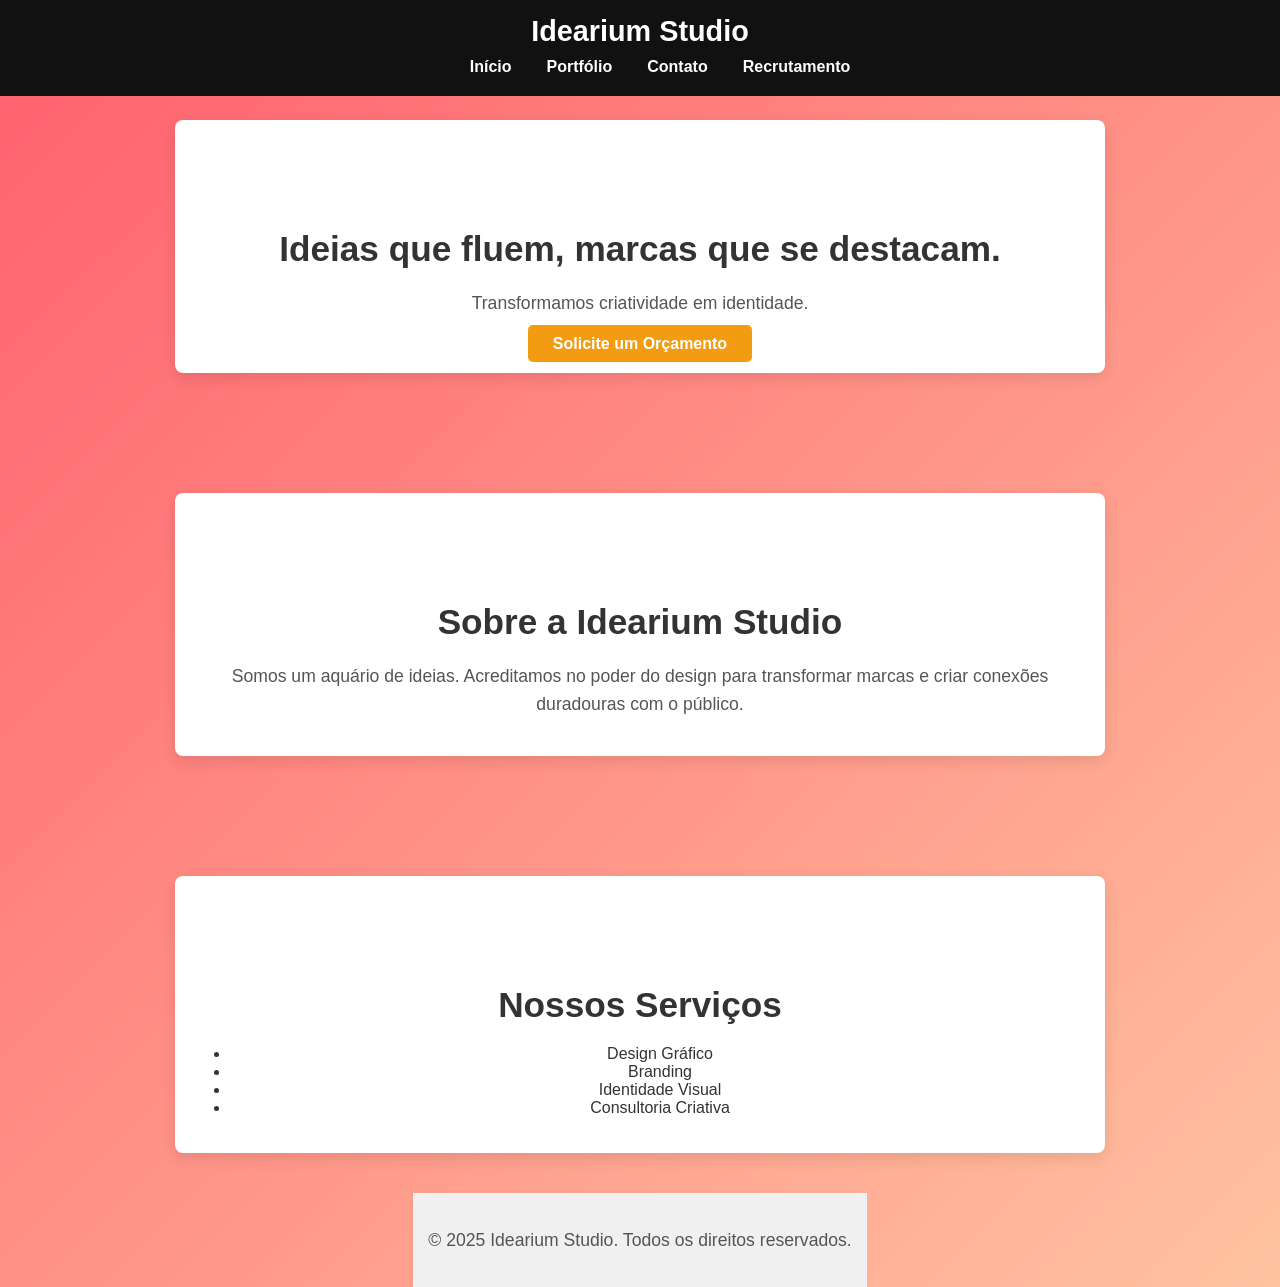
<file: index.html>
<!DOCTYPE html>
<html lang="pt-br">
<head>
  <meta charset="UTF-8">
  <meta name="viewport" content="width=device-width, initial-scale=1.0">
  <title>Idearium Studio</title>
  <link rel="stylesheet" href="style.css">
</head>
<body>
  <!-- Header / Menu -->
  <header>
    <nav>
      <h1>Idearium Studio</h1>
      <ul>
        <li><a href="index.html">Início</a></li>
        <li><a href="portfolio.html">Portfólio</a></li>
        <li><a href="contato.html">Contato</a></li>
        <li><a href="recrutamento.html">Recrutamento</a></li>
      </ul>
    </nav>
  </header>

  <!-- Hero Section -->
  <section id="home">
    <h2>Ideias que fluem, marcas que se destacam.</h2>
    <p>Transformamos criatividade em identidade.</p>
    <a href="contato.html" class="cta-btn">Solicite um Orçamento</a>
  </section>

  <!-- Sobre Nós -->
  <section id="sobre">
    <h2>Sobre a Idearium Studio</h2>
    <p>Somos um aquário de ideias. Acreditamos no poder do design para transformar marcas e criar conexões duradouras com o público.</p>
  </section>

  <!-- Serviços -->
  <section id="servicos">
    <h2>Nossos Serviços</h2>
    <ul>
      <li>Design Gráfico</li>
      <li>Branding</li>
      <li>Identidade Visual</li>
      <li>Consultoria Criativa</li>
    </ul>
  </section>

  <!-- Footer -->
  <footer>
    <p>&copy; 2025 Idearium Studio. Todos os direitos reservados.</p>
  </footer>

  <script src="scripts.js"></script>
</body>
</html>
</file>
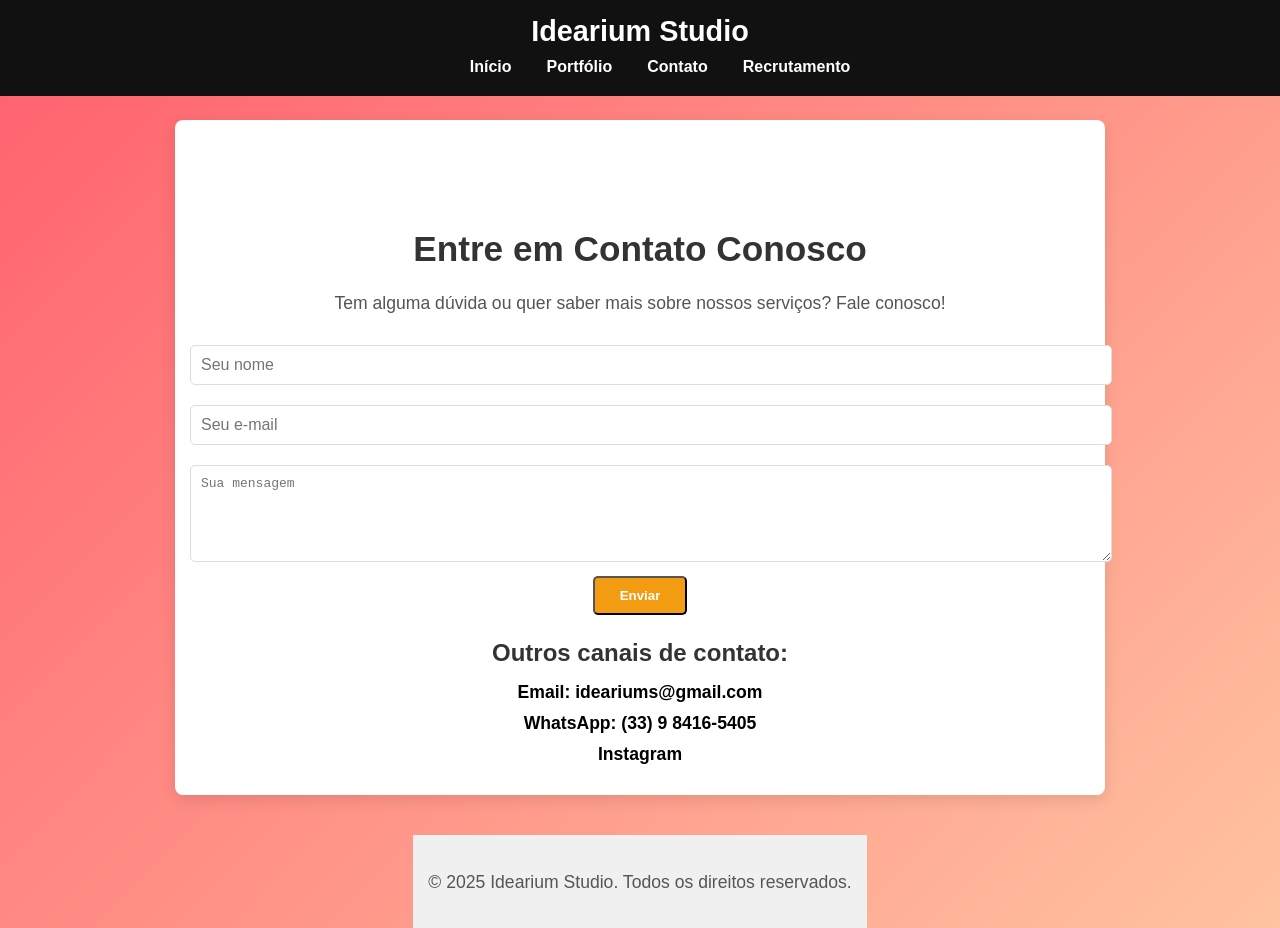
<file: contato.html>
<!DOCTYPE html>
<html lang="pt-br">
<head>
  <meta charset="UTF-8">
  <meta name="viewport" content="width=device-width, initial-scale=1.0">
  <title>Contato - Idearium Studio</title>
  <link rel="stylesheet" href="style.css">
</head>
<body>
  <!-- Header / Menu -->
  <header>
    <nav>
      <h1>Idearium Studio</h1>
      <ul>
        <li><a href="index.html">Início</a></li>
        <li><a href="portfolio.html">Portfólio</a></li>
        <li><a href="contato.html">Contato</a></li>
        <li><a href="recrutamento.html">Recrutamento</a></li>
      </ul>
    </nav>
  </header>

  <!-- Contato Section -->
  <section id="contato">
    <h2>Entre em Contato Conosco</h2>
    <p>Tem alguma dúvida ou quer saber mais sobre nossos serviços? Fale conosco!</p>

    <form action="https://formspree.io/f/xldbjeov" method="POST" class="contato-form">
      <input type="text" name="nome" placeholder="Seu nome" required>
      <input type="email" name="email" placeholder="Seu e-mail" required>
      <textarea name="mensagem" rows="5" placeholder="Sua mensagem" required></textarea>
      <button type="submit" class="cta-btn">Enviar</button>
    </form>

    <div class="contato-links">
      <h3>Outros canais de contato:</h3>
      <a href="mailto:ideariums@gmail.com" class="contact-btn">Email: ideariums@gmail.com</a>
      <a href="https://wa.me/message/V5L4YRVCVO7UG1" class="contact-btn">WhatsApp: (33) 9 8416-5405</a>
      <a href="https://www.instagram.com/idearium.studio/" class="contact-btn">Instagram</a>
    </div>
  </section>

  <!-- Footer -->
  <footer>
    <p>&copy; 2025 Idearium Studio. Todos os direitos reservados.</p>
  </footer>

  <script src="scripts.js"></script>
</body>
</html>
</file>
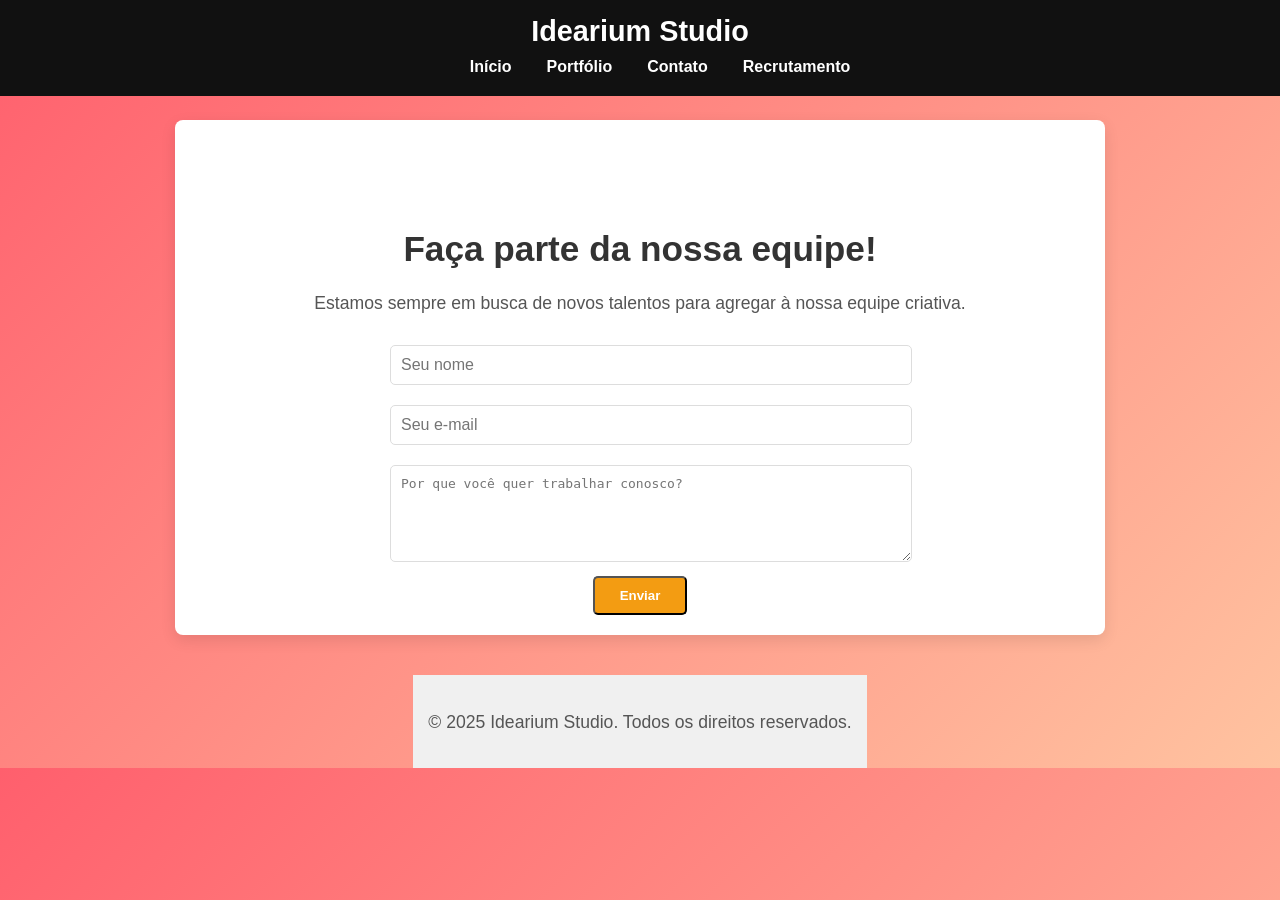
<file: recrutamento.html>
<!DOCTYPE html>
<html lang="pt-br">
<head>
  <meta charset="UTF-8">
  <meta name="viewport" content="width=device-width, initial-scale=1.0">
  <title>Recrutamento - Idearium Studio</title>
  <link rel="stylesheet" href="style.css">
</head>
<body>
  <!-- Header / Menu -->
  <header>
    <nav>
      <h1>Idearium Studio</h1>
      <ul>
        <li><a href="index.html">Início</a></li>
        <li><a href="portfolio.html">Portfólio</a></li>
        <li><a href="contato.html">Contato</a></li>
        <li><a href="recrutamento.html">Recrutamento</a></li>
      </ul>
    </nav>
  </header>

  <!-- Recrutamento Section -->
  <section id="recrutamento">
    <h2>Faça parte da nossa equipe!</h2>
    <p>Estamos sempre em busca de novos talentos para agregar à nossa equipe criativa.</p>

    <form action="https://formspree.io/f/xgvkaere" method="POST" class="recrutamento-form">
      <input type="text" name="nome" placeholder="Seu nome" required>
      <input type="email" name="email" placeholder="Seu e-mail" required>
      <textarea name="mensagem" rows="5" placeholder="Por que você quer trabalhar conosco?" required></textarea>
      <button type="submit" class="cta-btn">Enviar</button>
    </form>
  </section>

  <!-- Footer -->
  <footer>
    <p>&copy; 2025 Idearium Studio. Todos os direitos reservados.</p>
  </footer>

  <script src="scripts.js"></script>
</body>
</html>
</file>
<file: style.css>
/* Estilos gerais */
body {
  font-family: 'Roboto', sans-serif;
  margin: 0;
  padding: 0;
  background: linear-gradient(135deg, #ff5f6d, #ffc3a0);
  color: #333;
  display: flex;
  flex-direction: column;
  align-items: center;
  justify-content: center;
}

header {
  background-color: #111;
  color: white;
  padding: 15px;
  text-align: center;
  position: fixed;
  top: 0;
  width: 100%;
  z-index: 1000;
}

header nav {
  display: flex;
  flex-direction: column;
  justify-content: center;
  align-items: center;
}

header nav h1 {
  font-size: 1.8em;
  margin: 0;
  padding-bottom: 5px;
}

header nav ul {
  list-style: none;
  display: flex;
  gap: 15px;
  margin: 0;
}

header nav ul li {
  padding: 5px 10px;
}

header nav ul li a {
  color: white;
  text-decoration: none;
  font-weight: bold;
  font-size: 1em;
  transition: color 0.3s ease;
}

header nav ul li a:hover {
  color: #f39c12;
}

/* Seções principais */
section {
  padding: 80px 15px 20px;
  text-align: center;
  max-width: 900px;
  margin-top: 120px;
  background-color: white;
  border-radius: 8px;
  box-shadow: 0px 5px 15px rgba(0, 0, 0, 0.1);
  width: 100%;
}

h2 {
  font-size: 2.2em;
  margin-bottom: 20px;
  color: #333;
  transition: transform 0.5s ease-out;
}

h2:hover {
  transform: scale(1.05);
}

p {
  font-size: 1.1em;
  color: #555;
  line-height: 1.6;
}

.cta-btn {
  background-color: #f39c12;
  color: white;
  padding: 10px 25px;
  font-weight: bold;
  border-radius: 5px;
  text-decoration: none;
  transition: background-color 0.3s, transform 0.3s ease;
}

.cta-btn:hover {
  background-color: #e67e22;
  transform: scale(1.05);
}

.contato-links {
  margin-top: 20px;
}

.contato-links h3 {
  font-size: 1.5em;
  color: #333;
  margin-bottom: 15px;
}

.contato-links a {
  display: block;
  font-size: 1.1em;
  margin: 10px 0;
  color: #000000;
  text-decoration: none;
  font-weight: bold;
}

.contato-links a:hover {
  color: #ffffff;
}

/* Formulário - Contato e Recrutamento */
form input, form textarea {
  width: 100%;
  padding: 10px;
  margin: 10px 0;
  border: 1px solid #ddd;
  border-radius: 5px;
  font-size: 1em;
}

form textarea {
  resize: vertical;
}

.recrutamento-form {
  max-width: 500px;
  margin: 0 auto;
}

/* Footer */
footer {
  text-align: center;
  padding: 15px;
  background-color: #f0f0f0;
  margin-top: 40px;
  font-size: 1em;
  color: #555;
}
</file>
